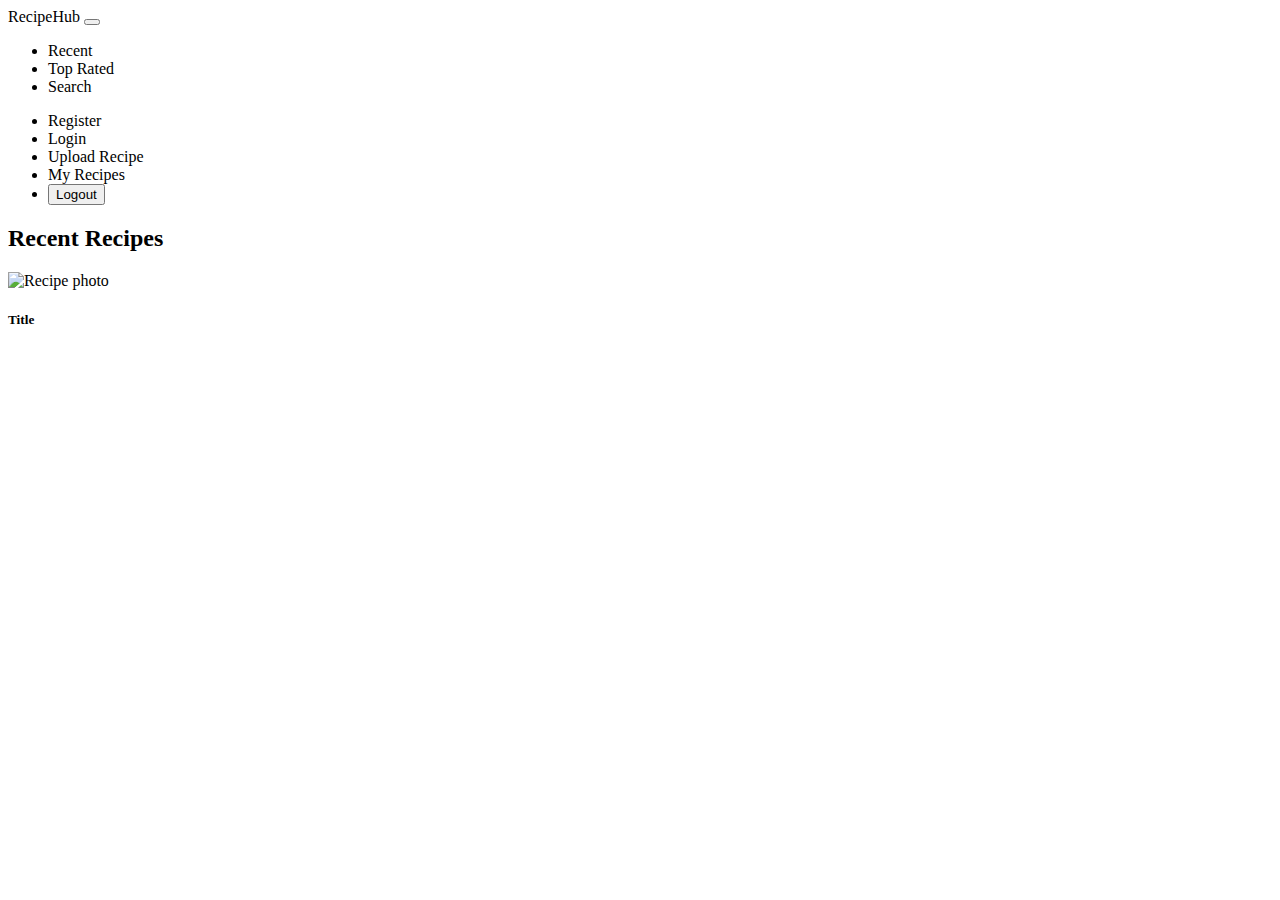
<file: src/main/resources/templates/index.html>
<!DOCTYPE html>
<html xmlns:th="http://www.thymeleaf.org"
      xmlns:sec="https://www.thymeleaf.org/thymeleaf-extras-springsecurity6">
<head th:replace="~{fragments/head :: head}"></head>
<body>
<!-- NAVBAR -->
<nav class="navbar navbar-expand-lg navbar-light bg-light mb-4">
  <div class="container-fluid">
    <a class="navbar-brand" th:href="@{/}">RecipeHub</a>
    <button class="navbar-toggler" type="button" data-bs-toggle="collapse"
            data-bs-target="#navbarNav">
      <span class="navbar-toggler-icon"></span>
    </button>
    <div class="collapse navbar-collapse" id="navbarNav">
      <ul class="navbar-nav me-auto">
        <li class="nav-item"><a class="nav-link" th:href="@{/}">Recent</a></li>
        <li class="nav-item">
          <a class="nav-link" th:href="@{/recipes/top-rated}">Top Rated</a>
        </li>
        <li class="nav-item"><a class="nav-link" th:href="@{/search}">Search</a></li>
      </ul>
      <ul class="navbar-nav">
        <li class="nav-item" sec:authorize="isAnonymous()">
          <a class="nav-link" th:href="@{/register}">Register</a>
        </li>
        <li class="nav-item" sec:authorize="isAnonymous()">
          <a class="nav-link" th:href="@{/login}">Login</a>
        </li>
        <li class="nav-item" sec:authorize="isAuthenticated()">
          <a class="btn btn-outline-secondary me-2" th:href="@{/recipes/upload}">
            Upload Recipe
          </a>
        </li>
        <li class="nav-item" sec:authorize="isAuthenticated()">
          <a class="nav-link" th:href="@{/my-recipes}">My Recipes</a>
        </li>
        <li class="nav-item" sec:authorize="isAuthenticated()">
          <form th:action="@{/logout}" method="post" style="display:inline">
            <button class="btn btn-link nav-link">Logout</button>
          </form>
        </li>
      </ul>
    </div>
  </div>
</nav>

<div class="container my-4">
  <h2 class="mb-4">Recent Recipes</h2>
  <div class="row">
    <div class="col-md-4 mb-3" th:each="recipe : ${recipes}">
      <a th:href="@{/recipes/{id}(id=${recipe.id})}"
         class="text-decoration-none text-dark d-block h-100">
        <div class="card h-100">
          <img th:src="@{/images/{f}(f=${recipe.imagePath})}"
               class="card-img-top" alt="Recipe photo"/>
          <div class="card-body">
            <h5 class="card-title" th:text="${recipe.title}">Title</h5>
            <p th:with="n=${T(java.lang.Math).round(recipe.averageRating)}"
               th:text="${#strings.repeat('★', n) + #strings.repeat('☆', 5 - n)}">
            </p>
          </div>
        </div>
      </a>
    </div>
  </div>
</div>

<script th:src="@{/js/app.js}"></script>
</body>
</html>
</file>
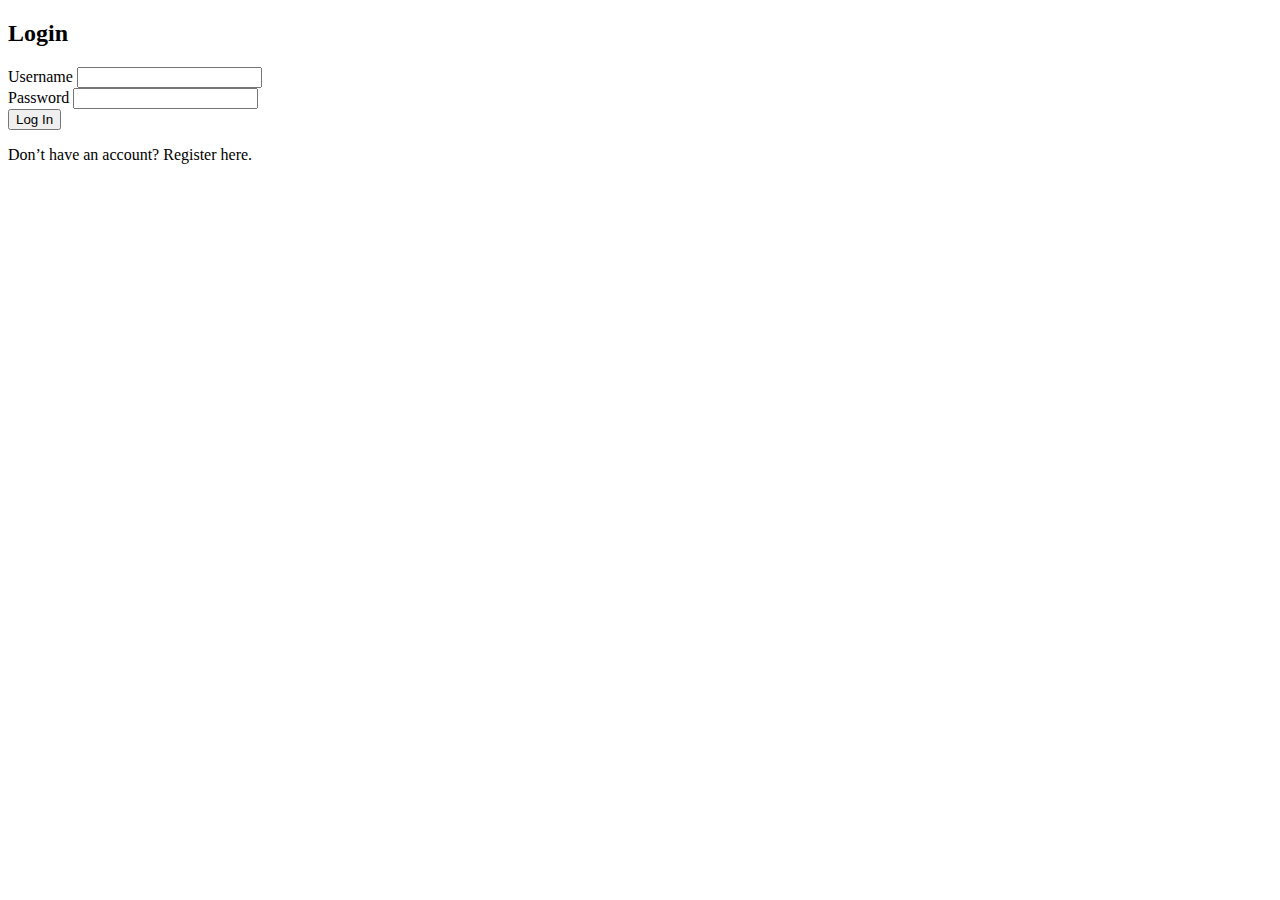
<file: src/main/resources/templates/login.html>
<!DOCTYPE html>
<html xmlns:th="http://www.thymeleaf.org">
<head th:replace="~{fragments/head :: head}"></head>
<body class="container py-5">
<h2>Login</h2>

<div th:if="${error}" class="alert alert-danger" th:text="${error}"></div>
<div th:if="${msg}"   class="alert alert-success" th:text="${msg}"></div>

<form th:action="@{/login}" method="post">
  <div class="mb-3">
    <label for="username" class="form-label">Username</label>
    <input id="username" name="username" class="form-control" required/>
  </div>

  <div class="mb-3">
    <label for="password" class="form-label">Password</label>
    <input id="password" name="password" type="password" class="form-control" required/>
  </div>

  <button type="submit" class="btn btn-primary">Log In</button>
</form>

<p class="mt-3">
  Don’t have an account? <a th:href="@{/register}">Register here</a>.
</p>
</body>
</html>
</file>
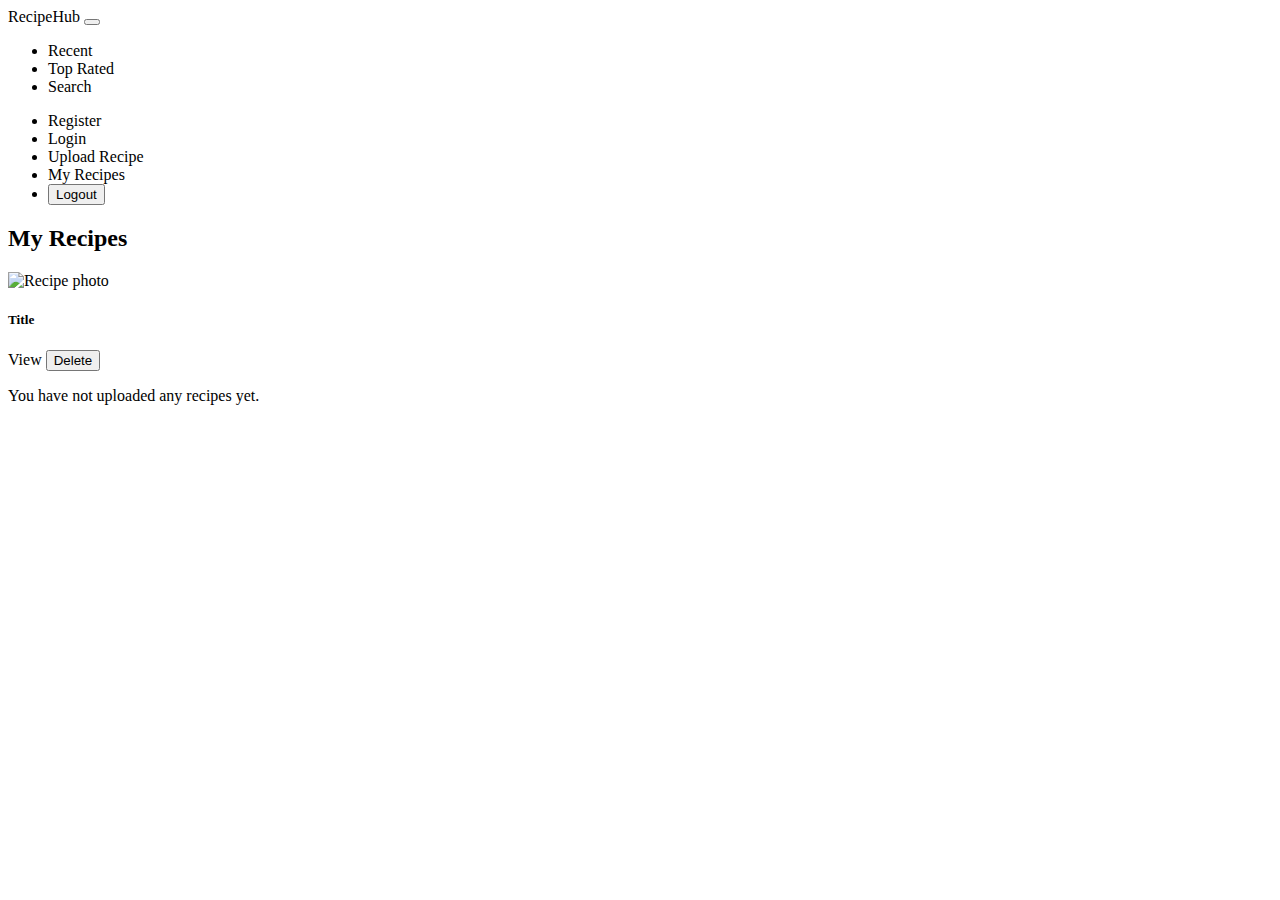
<file: src/main/resources/templates/my-recipes.html>
<!DOCTYPE html>
<html xmlns:th="http://www.thymeleaf.org"
      xmlns:sec="https://www.thymeleaf.org/thymeleaf-extras-springsecurity6">
<head th:replace="~{fragments/head :: head}"></head>
<body>
<!-- NAVBAR -->
<nav class="navbar navbar-expand-lg navbar-light bg-light mb-4">
  <div class="container-fluid">
    <a class="navbar-brand" th:href="@{/}">RecipeHub</a>
    <button class="navbar-toggler" type="button" data-bs-toggle="collapse"
            data-bs-target="#navbarNav">
      <span class="navbar-toggler-icon"></span>
    </button>
    <div class="collapse navbar-collapse" id="navbarNav">
      <ul class="navbar-nav me-auto">
        <li class="nav-item"><a class="nav-link" th:href="@{/}">Recent</a></li>
        <li class="nav-item">
          <a class="nav-link" th:href="@{/recipes/top-rated}">Top Rated</a>
        </li>
        <li class="nav-item"><a class="nav-link" th:href="@{/search}">Search</a></li>
      </ul>
      <ul class="navbar-nav">
        <li class="nav-item" sec:authorize="isAnonymous()">
          <a class="nav-link" th:href="@{/register}">Register</a>
        </li>
        <li class="nav-item" sec:authorize="isAnonymous()">
          <a class="nav-link" th:href="@{/login}">Login</a>
        </li>
        <li class="nav-item" sec:authorize="isAuthenticated()">
          <a class="btn btn-outline-secondary me-2" th:href="@{/recipes/upload}">
            Upload Recipe
          </a>
        </li>
        <li class="nav-item" sec:authorize="isAuthenticated()">
          <a class="nav-link" th:href="@{/my-recipes}">My Recipes</a>
        </li>
        <li class="nav-item" sec:authorize="isAuthenticated()">
          <form th:action="@{/logout}" method="post" style="display:inline">
            <button class="btn btn-link nav-link">Logout</button>
          </form>
        </li>
      </ul>
    </div>
  </div>
</nav>

<div class="container my-4">
  <h2 class="mb-4">My Recipes</h2>
  <div class="row">
    <div class="col-md-4 mb-3" th:each="recipe : ${recipes}">
      <div class="card h-100">
        <img th:src="@{/images/{f}(f=${recipe.imagePath})}"
             class="card-img-top" alt="Recipe photo"/>
        <div class="card-body">
          <h5 class="card-title" th:text="${recipe.title}">Title</h5>
          <a th:href="@{/recipes/{id}(id=${recipe.id})}"
             class="btn btn-sm btn-primary">View</a>
          <form th:action="@{/recipes/{id}/delete(id=${recipe.id})}"
                method="post" style="display:inline">
            <button class="btn btn-sm btn-danger">Delete</button>
          </form>
        </div>
      </div>
    </div>
    <div th:if="${#lists.isEmpty(recipes)}">
      <p>You have not uploaded any recipes yet.</p>
    </div>
  </div>
</div>

<script th:src="@{/js/app.js}"></script>
</body>
</html>
</file>
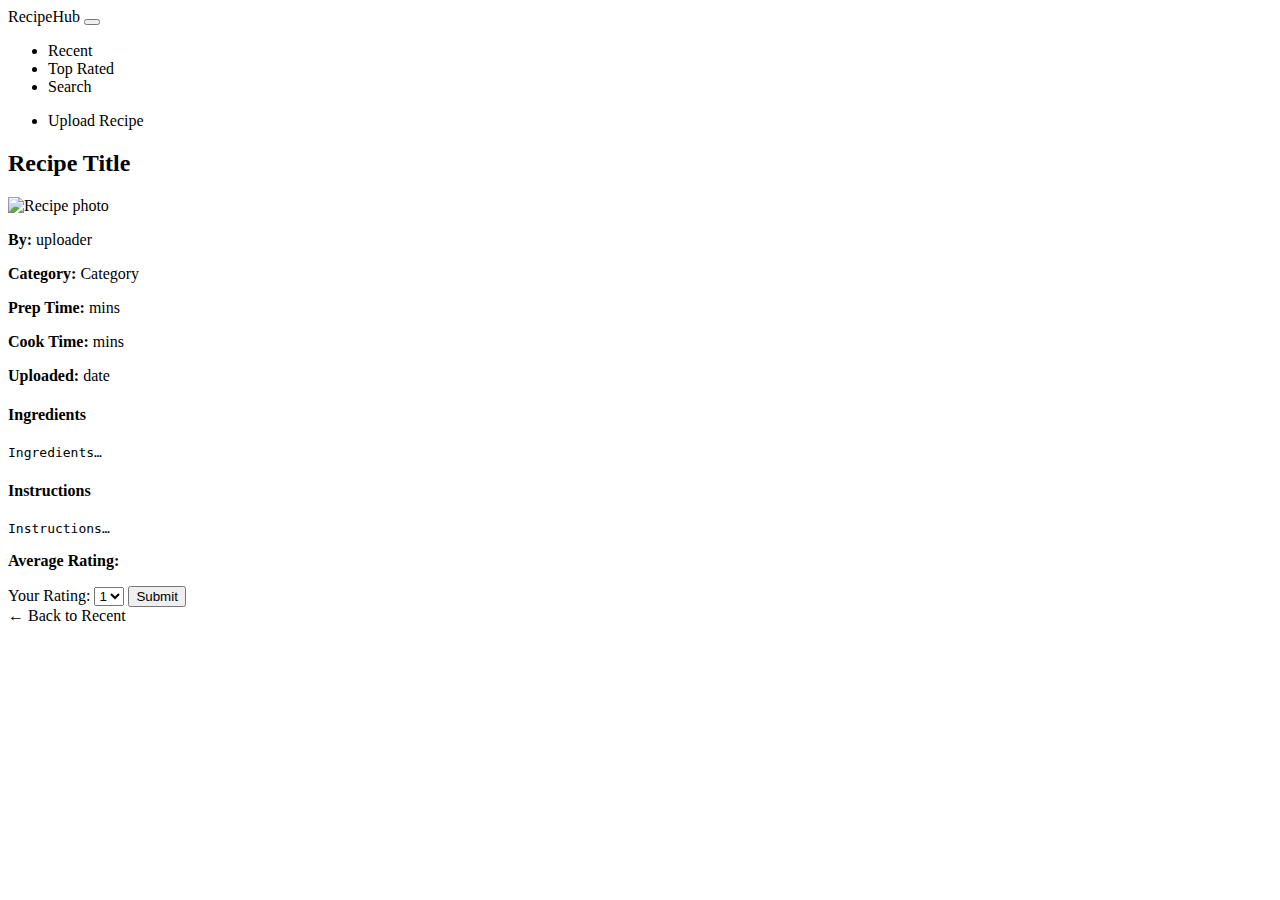
<file: src/main/resources/templates/recipe-details.html>
<!DOCTYPE html>
<html xmlns:th="http://www.thymeleaf.org">
<head th:replace="~{fragments/head :: head}"></head>
<body>
<!-- NAVBAR -->
<nav class="navbar navbar-expand-lg navbar-light bg-light mb-4">
  <div class="container-fluid">
    <a class="navbar-brand" th:href="@{/}">RecipeHub</a>
    <button class="navbar-toggler" type="button" data-bs-toggle="collapse"
            data-bs-target="#navbarNav">
      <span class="navbar-toggler-icon"></span>
    </button>
    <div class="collapse navbar-collapse" id="navbarNav">
      <ul class="navbar-nav me-auto">
        <li class="nav-item">
          <a class="nav-link" th:href="@{/}">Recent</a>
        </li>
        <li class="nav-item">
          <a class="nav-link" th:href="@{/recipes/top-rated}">Top Rated</a>
        </li>
        <li class="nav-item">
          <a class="nav-link" th:href="@{/search}">Search</a>
        </li>
      </ul>
      <ul class="navbar-nav">
        <li class="nav-item">
          <a class="btn btn-outline-secondary" th:href="@{/recipes/upload}">
            Upload Recipe
          </a>
        </li>
      </ul>
    </div>
  </div>
</nav>

<div class="container my-4">
  <h2 th:text="${recipe.title}">Recipe Title</h2>

  <div class="row mb-4">
    <div class="col-md-6">
      <img th:src="@{/images/{f}(f=${recipe.imagePath})}"
           class="img-fluid rounded" alt="Recipe photo"/>
    </div>
    <div class="col-md-6">
      <p><strong>By:</strong> <span th:text="${recipe.username}">uploader</span></p>
      <p><strong>Category:</strong>
        <span th:text="${recipe.category.name}">Category</span>
      </p>
      <p><strong>Prep Time:</strong>
        <span th:text="${recipe.prepTimeMinutes}"/> mins
      </p>
      <p><strong>Cook Time:</strong>
        <span th:text="${recipe.cookTimeMinutes}"/> mins
      </p>
      <p><strong>Uploaded:</strong>
        <span th:text="${#temporals.format(recipe.uploadDate, 'yyyy-MM-dd HH:mm')}">
            date
          </span>
      </p>
    </div>
  </div>

  <div class="mb-4">
    <h4>Ingredients</h4>
    <pre th:text="${recipe.ingredients}">Ingredients…</pre>
  </div>

  <div class="mb-4">
    <h4>Instructions</h4>
    <pre th:text="${recipe.instructions}">Instructions…</pre>
  </div>

  <!-- Average rating display -->
  <p class="mb-3">
    <strong>Average Rating:</strong>
    <span th:with="n=${T(java.lang.Math).round(recipe.averageRating)}"
          th:text="${#strings.repeat('★', n) + #strings.repeat('☆', 5 - n)}">
      </span>
  </p>

  <!-- Rating form -->
  <form th:action="@{'/recipes/' + ${recipe.id} + '/rate'}"
        method="post" class="mb-4">
    <label for="stars" class="form-label">Your Rating:</label>
    <select id="stars" name="stars"
            class="form-select w-auto d-inline-block me-2">
      <option th:value="1">1</option>
      <option th:value="2">2</option>
      <option th:value="3">3</option>
      <option th:value="4">4</option>
      <option th:value="5">5</option>
    </select>
    <button type="submit" class="btn btn-primary">Submit</button>
  </form>

  <a th:href="@{/}" class="btn btn-secondary">← Back to Recent</a>
</div>

<script th:src="@{/js/app.js}"></script>
</body>
</html>
</file>
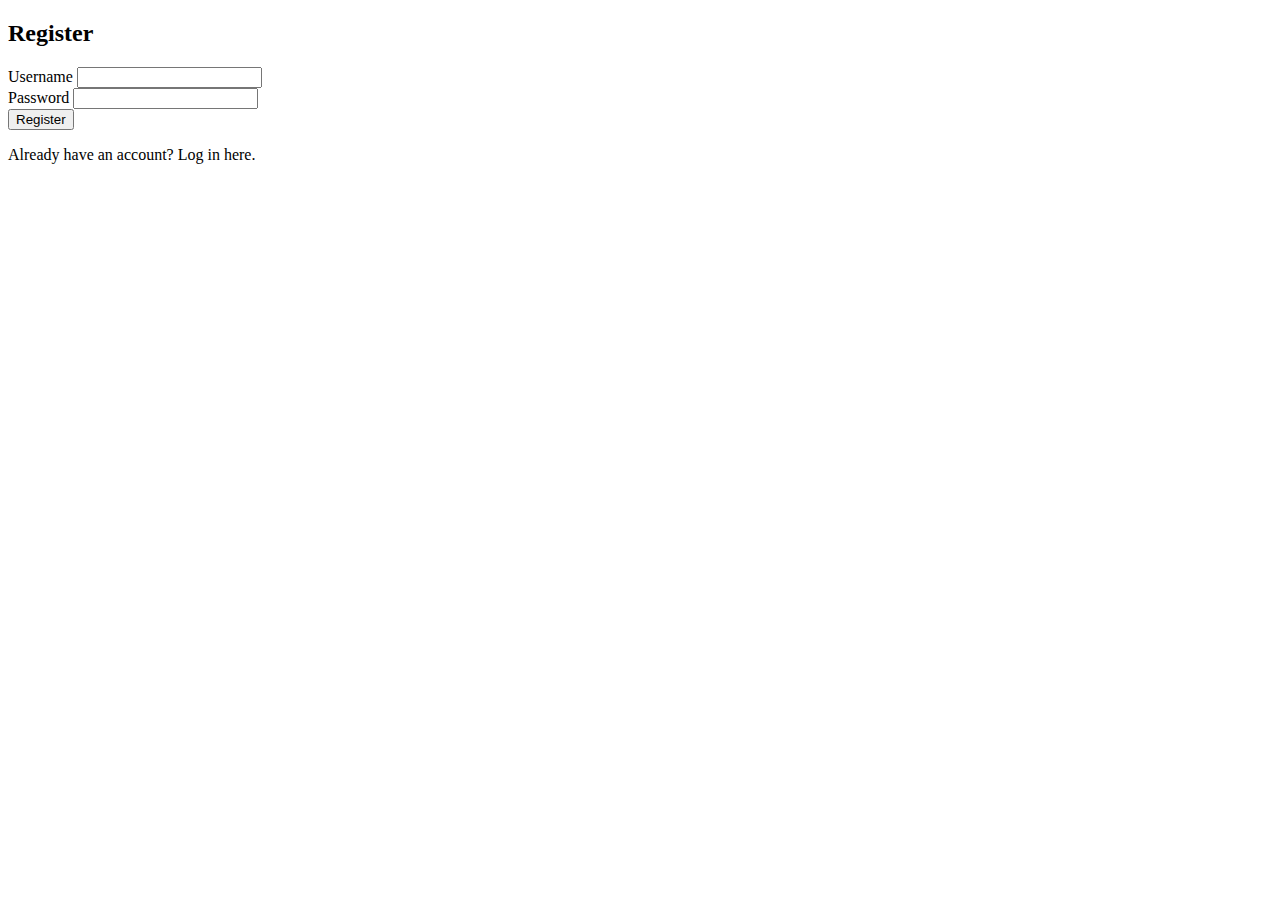
<file: src/main/resources/templates/register.html>
<!DOCTYPE html>
<html xmlns:th="http://www.thymeleaf.org">
<head th:replace="~{fragments/head :: head}"></head>
<body class="container py-5">
<h2>Register</h2>

<div th:if="${error}" class="alert alert-danger" th:text="${error}"></div>

<form th:action="@{/register}" method="post" th:object="${user}">
  <div class="mb-3">
    <label for="username" class="form-label">Username</label>
    <input id="username" th:field="*{username}" class="form-control" required/>
  </div>

  <div class="mb-3">
    <label for="password" class="form-label">Password</label>
    <input id="password" th:field="*{password}" type="password" class="form-control" required/>
  </div>

  <button type="submit" class="btn btn-success">Register</button>
</form>

<p class="mt-3">
  Already have an account? <a th:href="@{/login}">Log in here</a>.
</p>
</body>
</html>
</file>
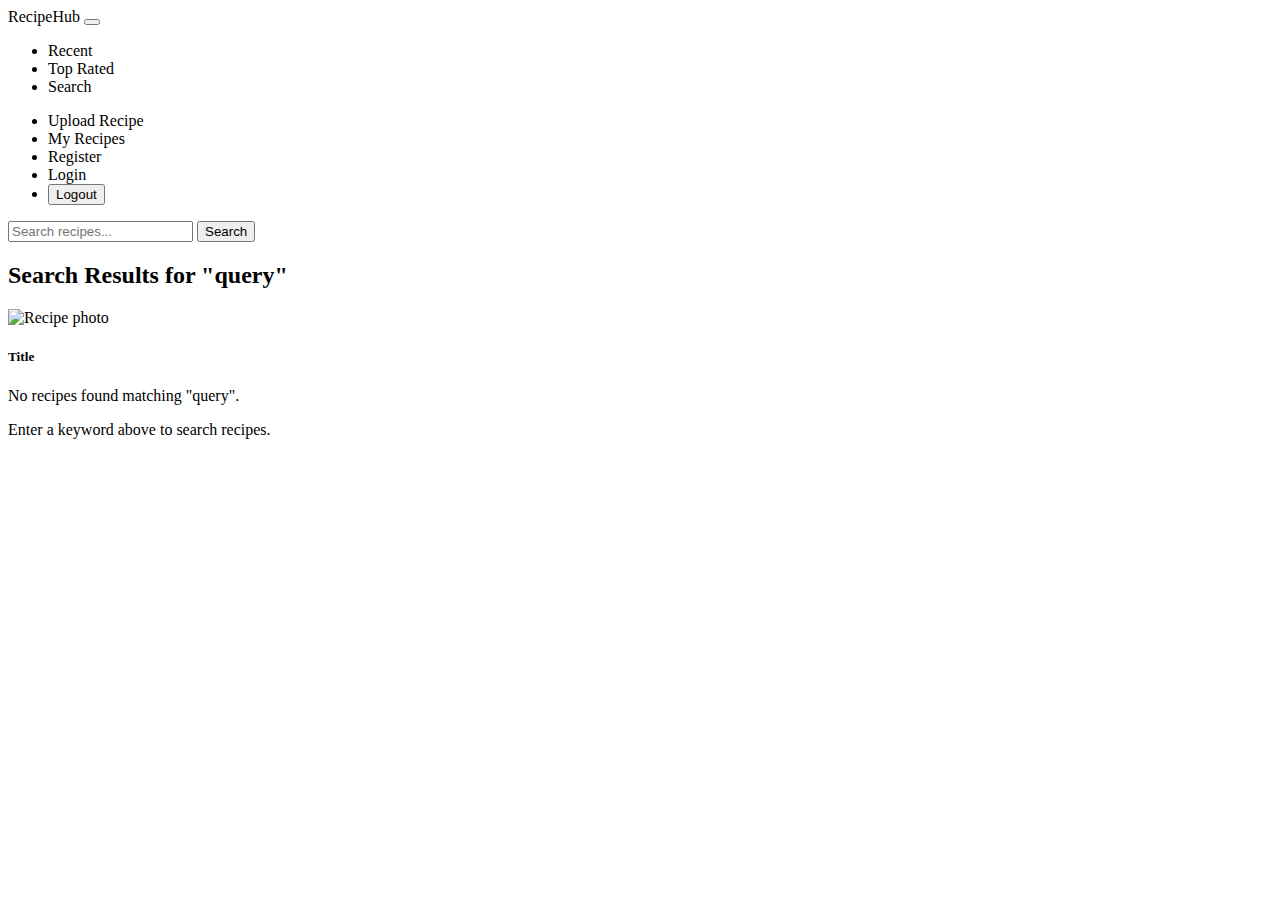
<file: src/main/resources/templates/search.html>
<!DOCTYPE html>
<html xmlns:th="http://www.thymeleaf.org"
      xmlns:sec="https://www.thymeleaf.org/thymeleaf-extras-springsecurity6">
<head th:replace="~{fragments/head :: head}"></head>
<body>
<!-- NAVBAR (same as index) -->
<nav class="navbar navbar-expand-lg navbar-light bg-light mb-4">
  <div class="container-fluid">
    <a class="navbar-brand" th:href="@{/}">RecipeHub</a>
    <button class="navbar-toggler" type="button" data-bs-toggle="collapse"
            data-bs-target="#navbarNav">
      <span class="navbar-toggler-icon"></span>
    </button>
    <div class="collapse navbar-collapse" id="navbarNav">
      <ul class="navbar-nav me-auto">
        <li class="nav-item"><a class="nav-link" th:href="@{/}">Recent</a></li>
        <li class="nav-item">
          <a class="nav-link" th:href="@{/recipes/top-rated}">Top Rated</a>
        </li>
        <li class="nav-item">
          <a class="nav-link active" th:href="@{/search}">Search</a>
        </li>
      </ul>
      <ul class="navbar-nav">
        <li class="nav-item" sec:authorize="isAuthenticated()">
          <a class="btn btn-outline-secondary me-2" th:href="@{/recipes/upload}">
            Upload Recipe
          </a>
        </li>
        <li class="nav-item" sec:authorize="isAuthenticated()">
          <a class="nav-link" th:href="@{/my-recipes}">My Recipes</a>
        </li>
        <li class="nav-item" sec:authorize="isAnonymous()">
          <a class="nav-link" th:href="@{/register}">Register</a>
        </li>
        <li class="nav-item" sec:authorize="isAnonymous()">
          <a class="nav-link" th:href="@{/login}">Login</a>
        </li>
        <li class="nav-item" sec:authorize="isAuthenticated()">
          <form th:action="@{/logout}" method="post" style="display:inline">
            <button class="btn btn-link nav-link">Logout</button>
          </form>
        </li>
      </ul>
    </div>
  </div>
</nav>

<div class="container my-4">

  <!-- Search form -->
  <form th:action="@{/search}" method="get" class="mb-4">
    <div class="input-group">
      <input type="text"
             name="q"
             th:value="${q}"
             class="form-control"
             placeholder="Search recipes...">
      <button class="btn btn-primary" type="submit">Search</button>
    </div>
  </form>

  <!-- Only show results header if q is non-empty -->
  <div th:if="${q != null and !#strings.isEmpty(q)}">
    <h2 class="mb-4">Search Results for "<span th:text="${q}">query</span>"</h2>
  </div>

  <div class="row">
    <!-- When there are results, show cards -->
    <div class="col-md-4 mb-3" th:each="recipe : ${results}">
      <a th:href="@{/recipes/{id}(id=${recipe.id})}"
         class="text-decoration-none text-dark d-block h-100">
        <div class="card h-100">
          <img th:src="@{/images/{f}(f=${recipe.imagePath})}"
               class="card-img-top" alt="Recipe photo"/>
          <div class="card-body">
            <h5 class="card-title" th:text="${recipe.title}">Title</h5>
            <p th:with="n=${T(java.lang.Math).round(recipe.averageRating)}"
               th:text="${#strings.repeat('★', n) + #strings.repeat('☆', 5 - n)}">
            </p>
          </div>
        </div>
      </a>
    </div>

    <!-- If q provided but no matches -->
    <div th:if="${q != null and !#strings.isEmpty(q) and #lists.isEmpty(results)}">
      <p>No recipes found matching "<span th:text="${q}">query</span>".</p>
    </div>

    <!-- If user hasn't searched yet -->
    <div th:if="${q == null or #strings.isEmpty(q)}">
      <p>Enter a keyword above to search recipes.</p>
    </div>
  </div>
</div>

<script th:src="@{/js/app.js}"></script>
</body>
</html>
</file>
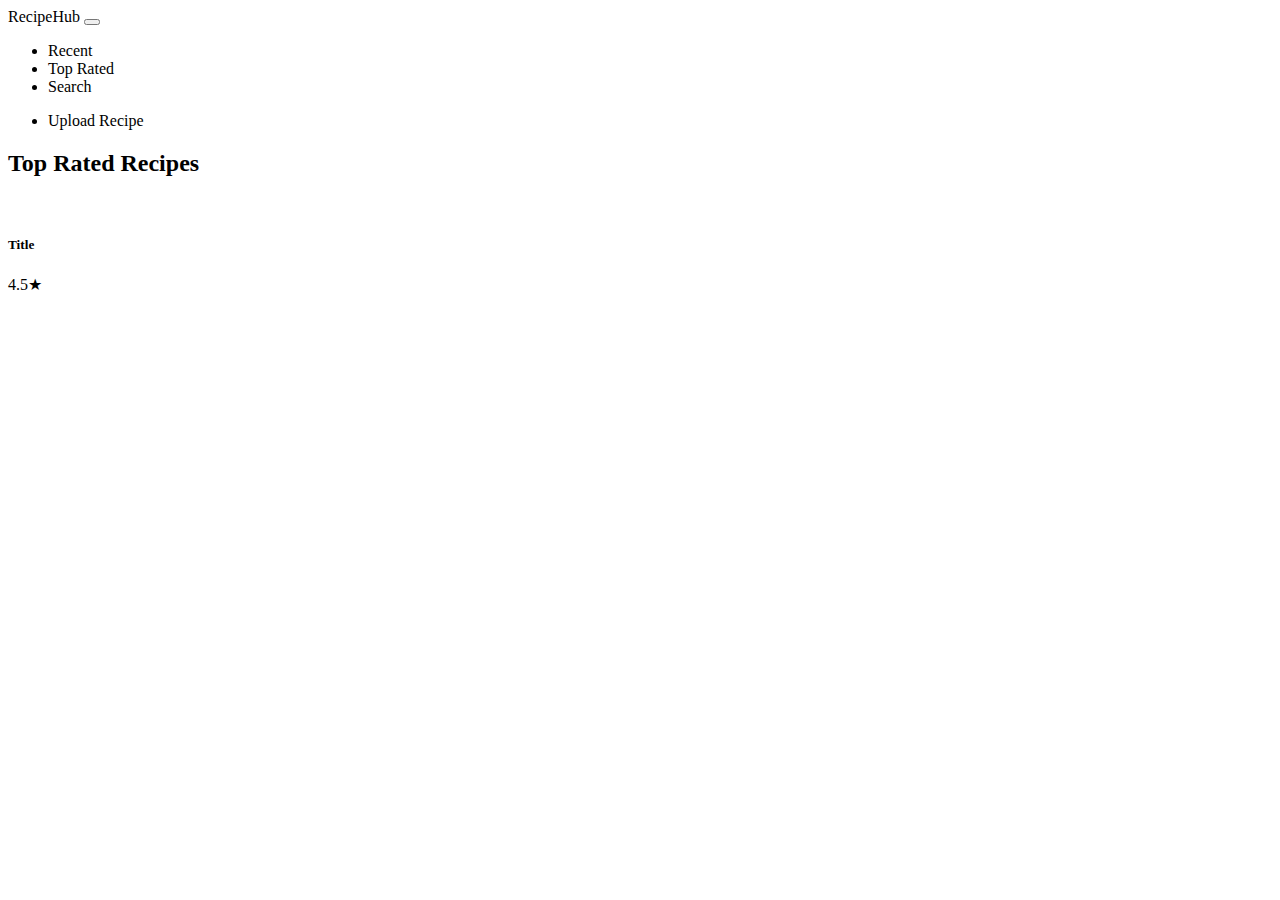
<file: src/main/resources/templates/top-rated.html>
<!DOCTYPE html>
<html xmlns:th="http://www.thymeleaf.org">
<head th:replace="fragments/head :: head"></head>
<body>
<nav class="navbar navbar-expand-lg navbar-light bg-light mb-4">
  <!-- same navbar, with Top Rated active -->
  <div class="container-fluid">
    <a class="navbar-brand" th:href="@{/}">RecipeHub</a>
    <button class="navbar-toggler" type="button" data-bs-toggle="collapse"
            data-bs-target="#navbarNav"><span class="navbar-toggler-icon"></span></button>
    <div class="collapse navbar-collapse" id="navbarNav">
      <ul class="navbar-nav me-auto">
        <li class="nav-item"><a class="nav-link" th:href="@{/}">Recent</a></li>
        <li class="nav-item"><a class="nav-link active" th:href="@{/recipes/top-rated}">Top Rated</a></li>
        <li class="nav-item"><a class="nav-link" th:href="@{/search}">Search</a></li>
      </ul>
      <ul class="navbar-nav">
        <li class="nav-item">
          <a class="btn btn-outline-secondary" th:href="@{/recipes/upload}">Upload Recipe</a>
        </li>
      </ul>
    </div>
  </div>
</nav>

<div class="container my-4">
  <h2 class="mb-4">Top Rated Recipes</h2>
  <div class="row">
    <div class="col-md-4 mb-3" th:each="recipe : ${recipes}">
      <div class="card">
        <img th:src="@{|/images/${recipe.imagePath}|}" class="card-img-top"/>
        <div class="card-body">
          <h5 class="card-title" th:text="${recipe.title}">Title</h5>
          <p th:text="${#numbers.formatDecimal(recipe.averageRating,1,1) + '★'}">4.5★</p>
        </div>
      </div>
    </div>
  </div>
</div>

<script th:src="@{/js/app.js}"></script>
</body>
</html>
</file>
